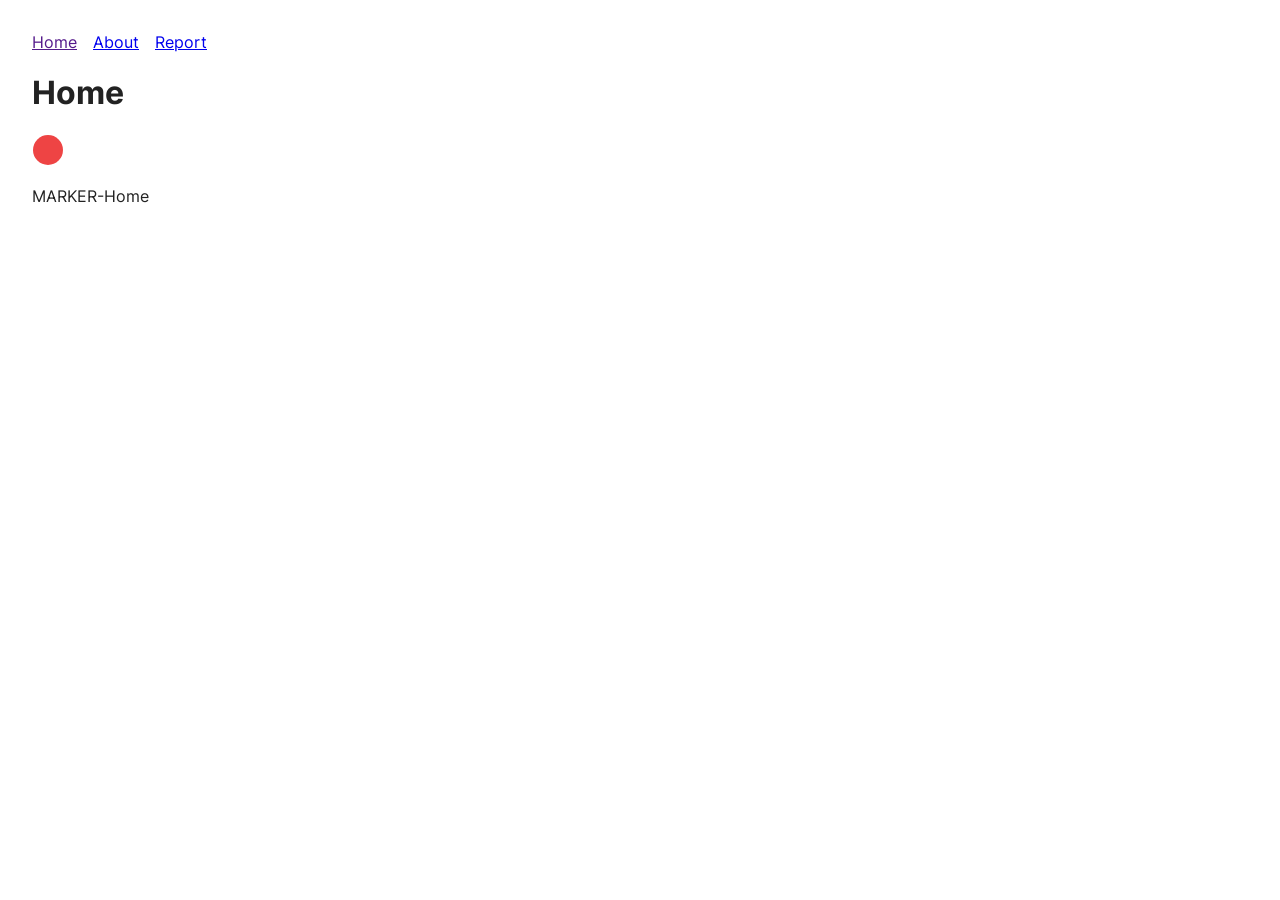
<file: index.html>
<!doctype html><html lang="en"><head><meta charset="utf-8"><meta name="viewport" content="width=device-width,initial-scale=1">
<title>Home</title><link rel="stylesheet" href="assets/site.css"></head>
<body><nav><a href="">Home</a><a href="about/">About</a><a href="report/">Report</a></nav>
<h1>Home</h1><img src="assets/logo.svg" alt="logo" width="32"><p>MARKER-Home</p></body></html>
</file>
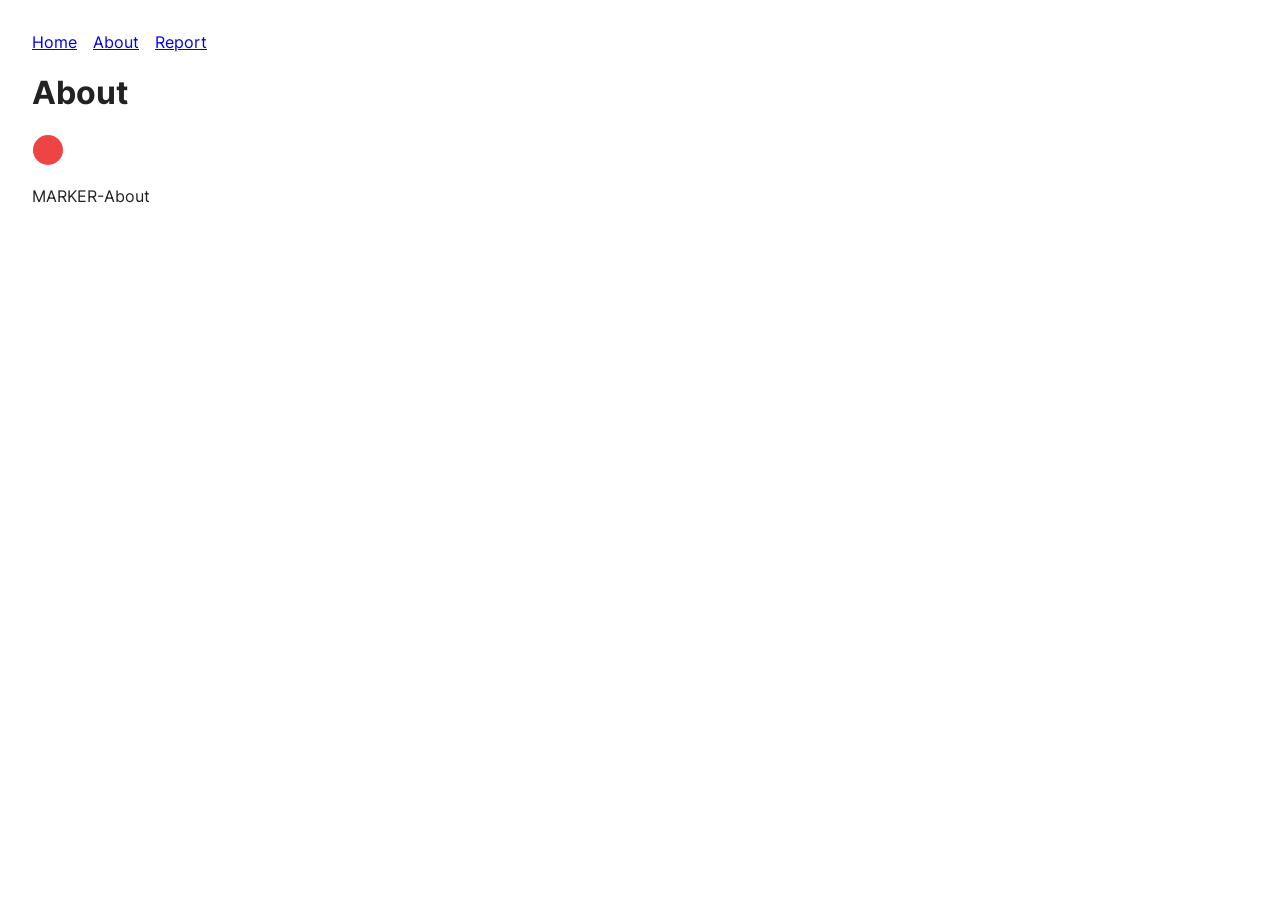
<file: about/index.html>
<!doctype html><html lang="en"><head><meta charset="utf-8"><meta name="viewport" content="width=device-width,initial-scale=1">
<title>About</title><link rel="stylesheet" href="../assets/site.css"></head>
<body><nav><a href="../">Home</a><a href="../about/">About</a><a href="../report/">Report</a></nav>
<h1>About</h1><img src="../assets/logo.svg" alt="logo" width="32"><p>MARKER-About</p></body></html>
</file>
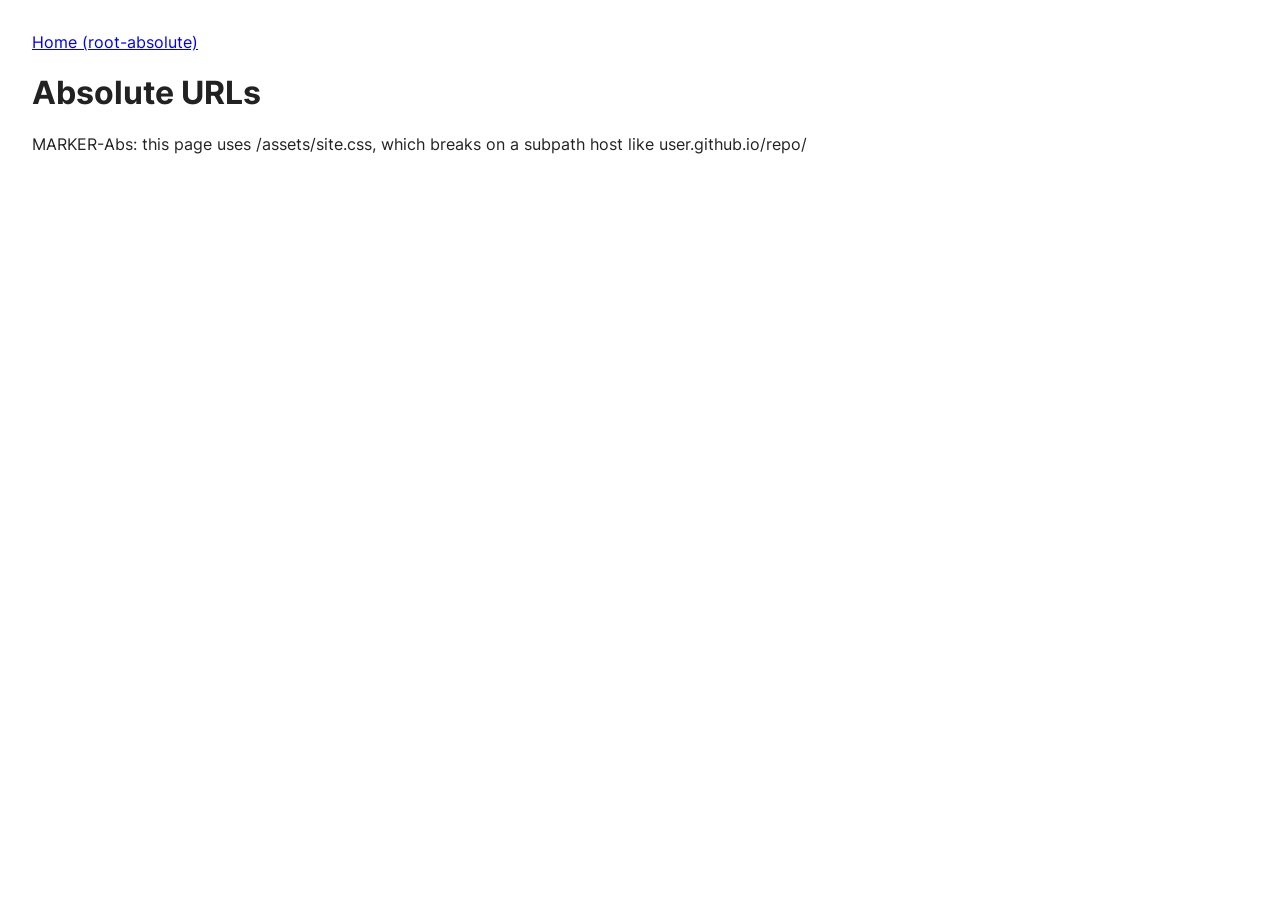
<file: abs/index.html>
<!doctype html><html lang="en"><head><meta charset="utf-8"><title>Absolute</title>
<link rel="stylesheet" href="/assets/site.css"></head>
<body><nav><a href="/">Home (root-absolute)</a></nav><h1>Absolute URLs</h1><p>MARKER-Abs: this page uses /assets/site.css, which breaks on a subpath host like user.github.io/repo/</p></body></html>
</file>
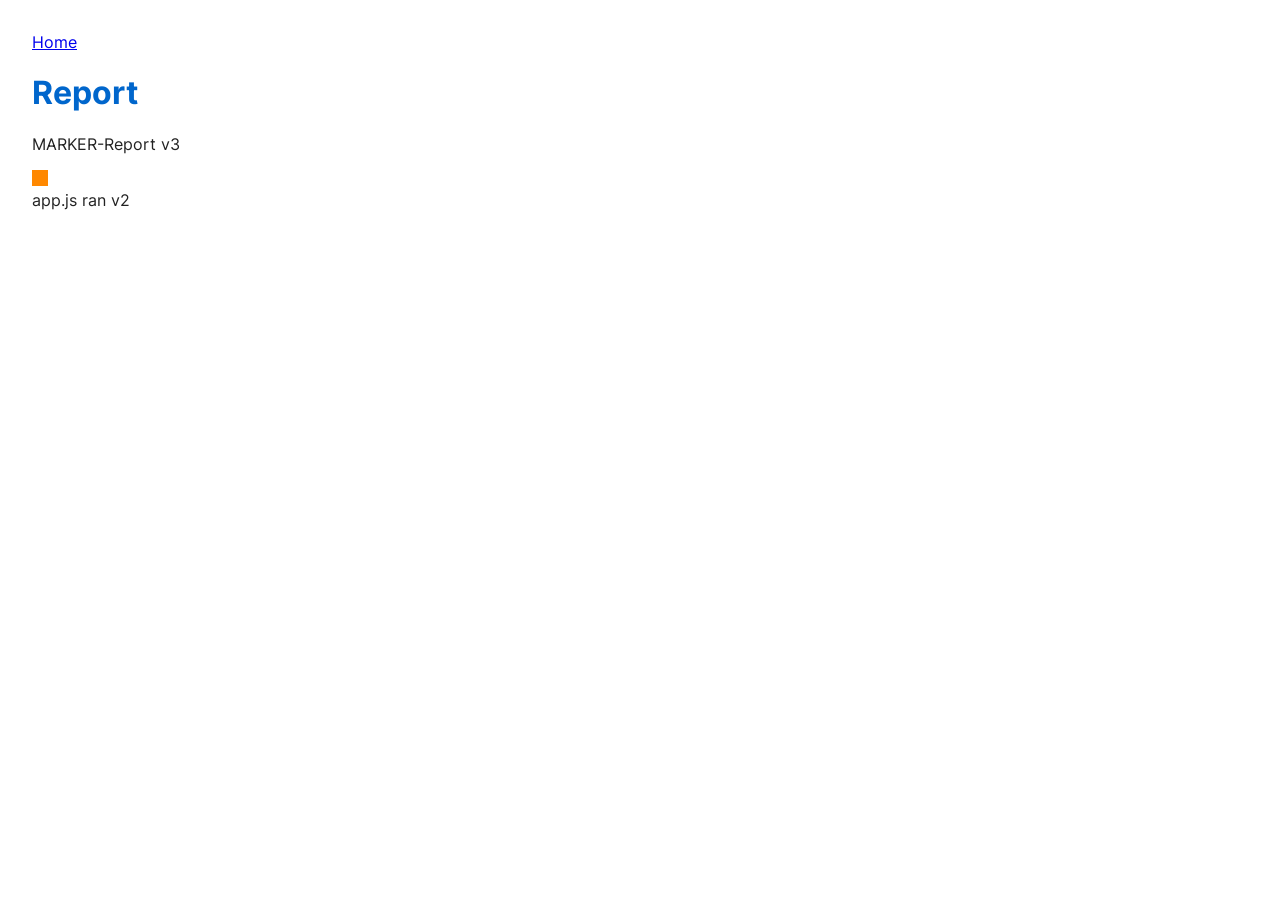
<file: report/index.html>
<!doctype html><html lang="en"><head><meta charset="utf-8"><title>Report</title>
<link rel="stylesheet" href="../assets/site.css"><link rel="stylesheet" href="style.css"></head>
<body><nav><a href="../">Home</a></nav><h1>Report</h1><p>MARKER-Report v3</p><img src="chart.png" alt="chart"><div id="out"></div>
<script src="app.js"></script></body></html>
</file>
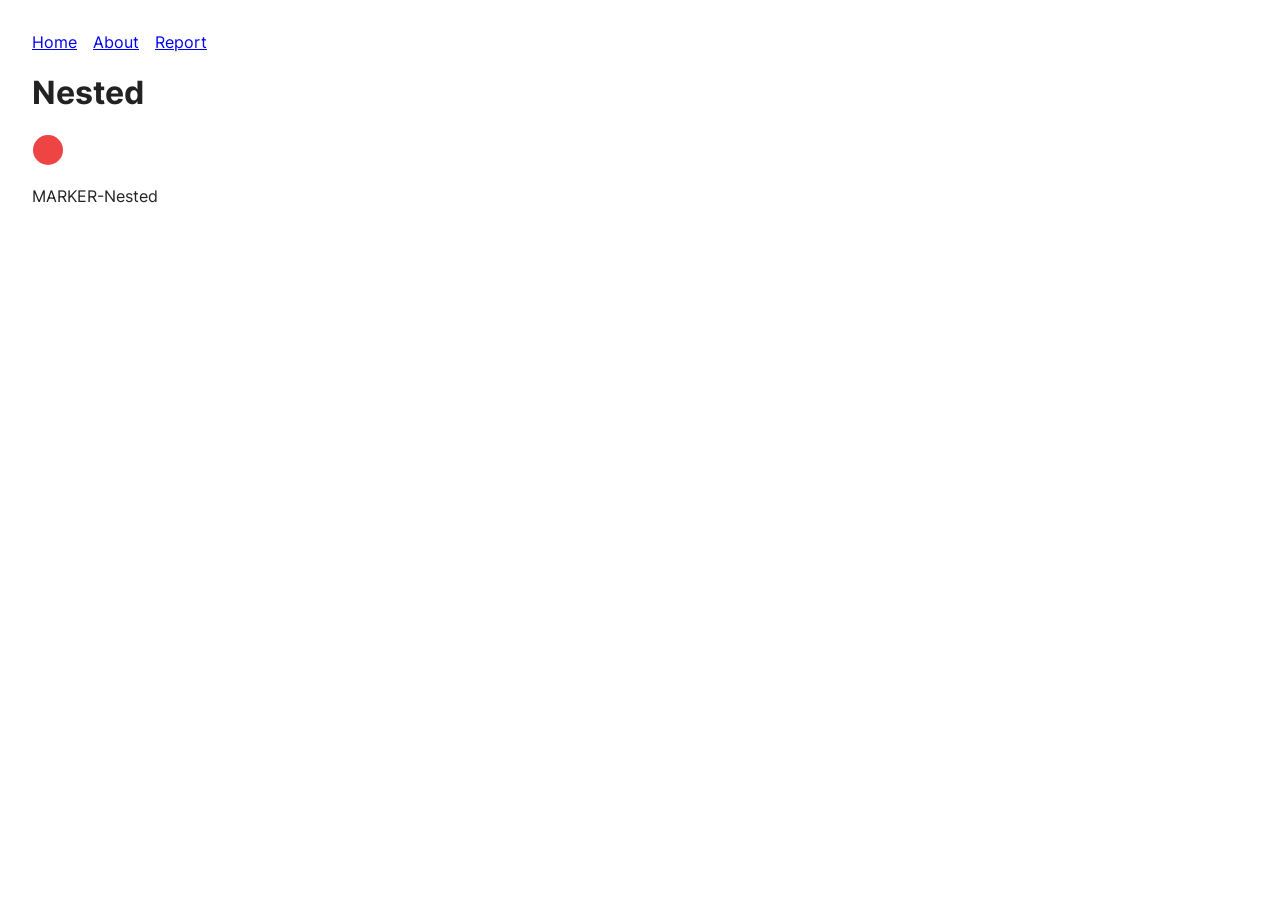
<file: deep/nested/index.html>
<!doctype html><html lang="en"><head><meta charset="utf-8"><meta name="viewport" content="width=device-width,initial-scale=1">
<title>Nested</title><link rel="stylesheet" href="../../assets/site.css"></head>
<body><nav><a href="../../">Home</a><a href="../../about/">About</a><a href="../../report/">Report</a></nav>
<h1>Nested</h1><img src="../../assets/logo.svg" alt="logo" width="32"><p>MARKER-Nested</p></body></html>
</file>
<file: assets/site.css>
@font-face{font-family:"Test";src:url("fonts/test.woff2") format("woff2");font-display:swap}
body{font-family:"Test",system-ui,sans-serif;margin:2rem;color:#222}
nav a{margin-right:1rem}
</file>
<file: report/style.css>
h1{color:#06c}
</file>
